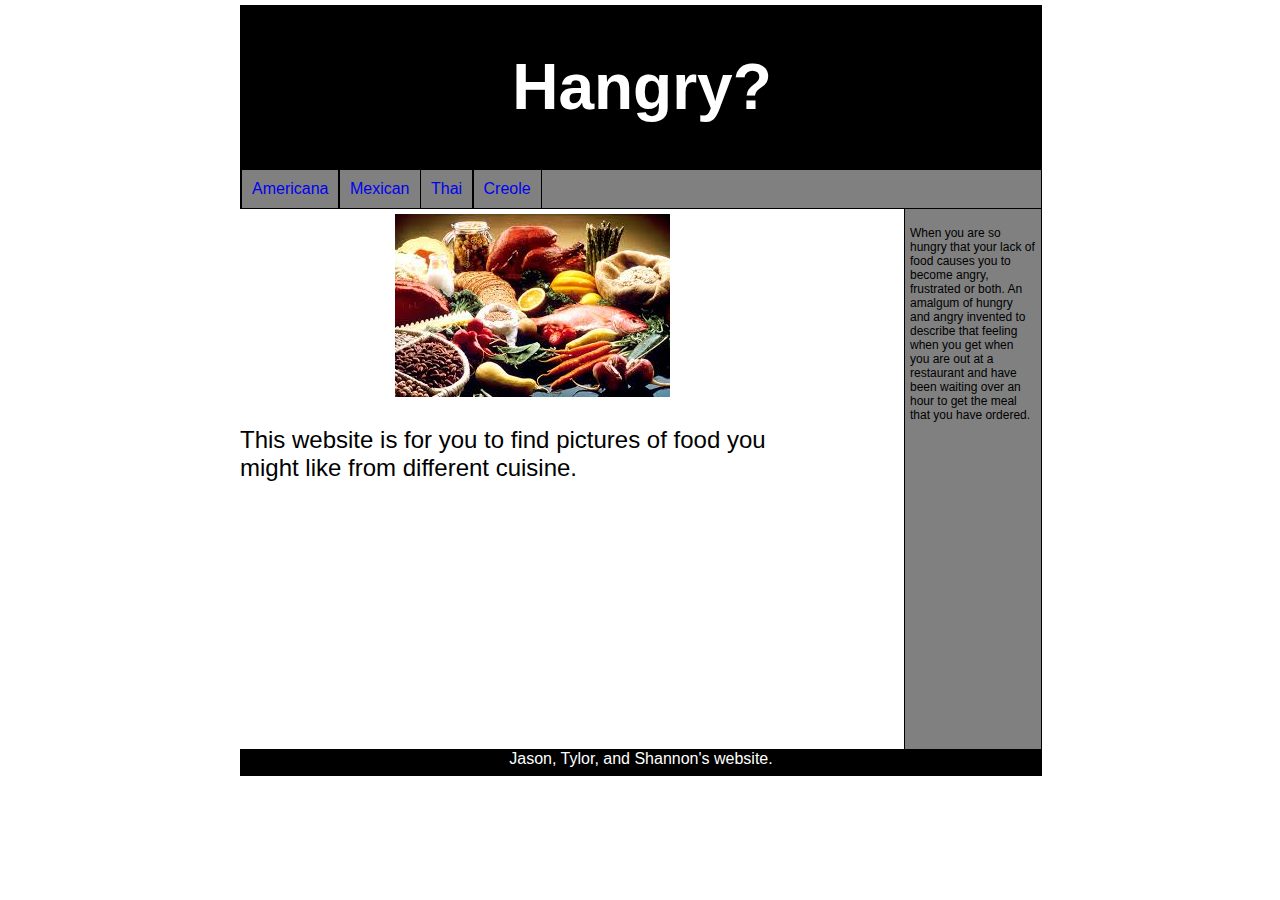
<file: index.html>
<!DOCTYPE html>
<html>
  <head>
    <title>Hanger Managment</title>
    <link rel="stylesheet" href="style.css">
  </head>
  <body>
    <header>
      <h1>Hangry?</h1>
    </header>
    <nav>
      <ul>
        <li> <a href="americana.html">Americana</a> </li>
        <li> <a href="mexican.html">Mexican</a> </li>
        <li> <a href="thai.html">Thai</a> </li>
        <li> <a href="creole.html">Creole</a> </li>
      </ul>
    </nav>
    <aside>
      <p>When you are so hungry that your lack of food causes you to become angry, frustrated or both. An amalgum of hungry and angry invented to describe that feeling when you get when you are out at a restaurant and have been waiting over an hour to get the meal that you have ordered.</p>
    </aside>
    <section>
      <img src="food_pic.jpg" alt="Picture of Food">
      <p>This website is for you to find pictures of food you might like from different cuisine.</p>
    </section>
    <footer>Jason, Tylor, and Shannon's website.</footer>
  </body>
</html>
</file>
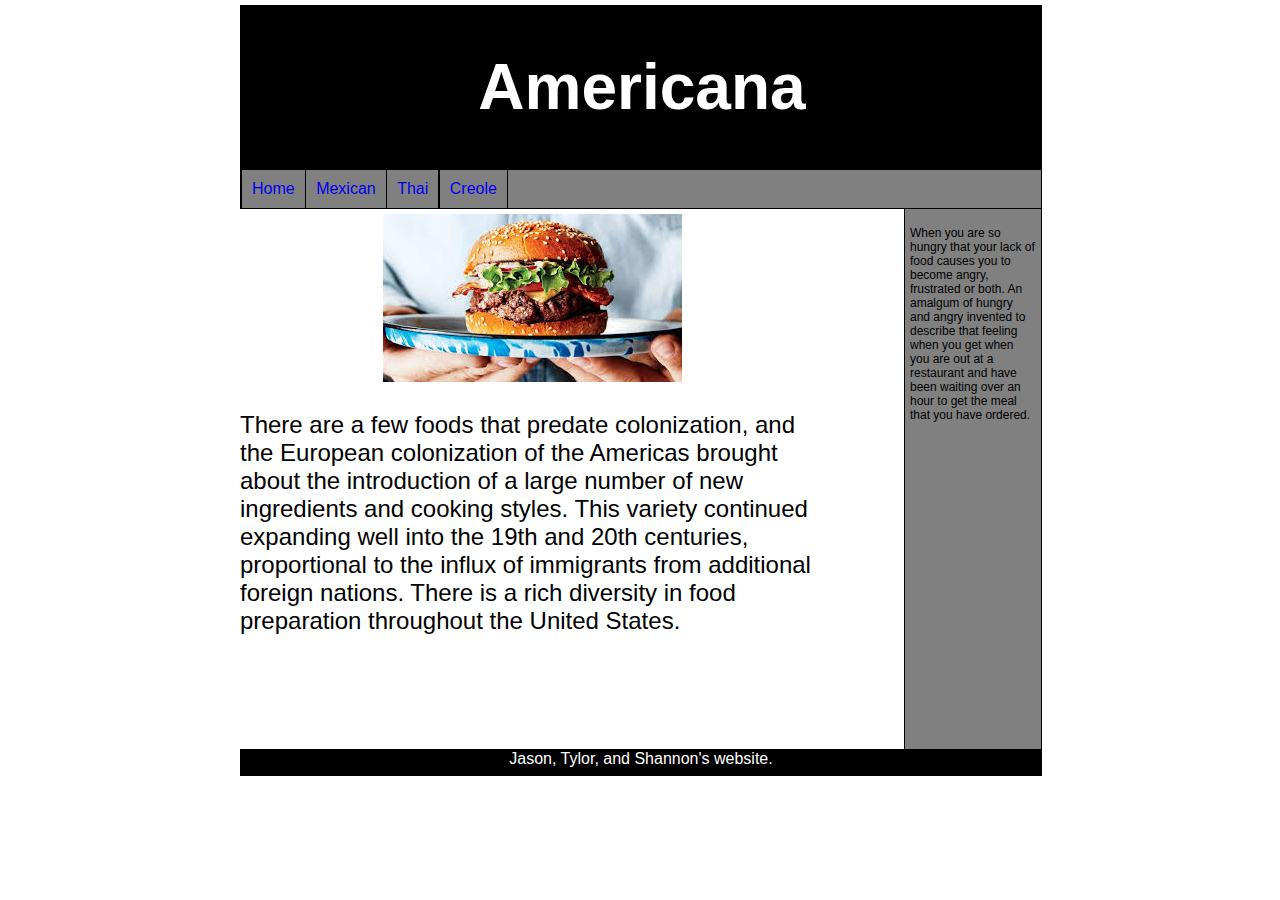
<file: americana.html>
<!DOCTYPE html>
<html>
  <head>
    <title>Americana</title>
    <link rel="stylesheet" href="style.css">
  </head>
  <body>
    <header>
      <h1>Americana</h1>
    </header>
      <nav>
        <ul>
          <li> <a href="index.html">Home</a> </li>
          <li> <a href="mexican.html">Mexican</a> </li>
          <li> <a href="thai.html">Thai</a> </li>
          <li> <a href="creole.html">Creole</a> </li>
        </ul>
      </nav>
      <aside>
        <p>When you are so hungry that your lack of food causes you to become angry, frustrated or both. An amalgum of hungry and angry invented to describe that feeling when you get when you are out at a restaurant and have been waiting over an hour to get the meal that you have ordered.</p>
      </aside>
      <section>
        <img src="burger.jpg" alt="Picture of a Burger">
        <p>There are a few foods that predate colonization, and the European colonization of the Americas brought about the introduction of a large number of new ingredients and cooking styles. This variety continued expanding well into the 19th and 20th centuries, proportional to the influx of immigrants from additional foreign nations. There is a rich diversity in food preparation throughout the United States.</p>
      </section>
    <footer>Jason, Tylor, and Shannon's website.</footer>
  </body>
</html>
</file>
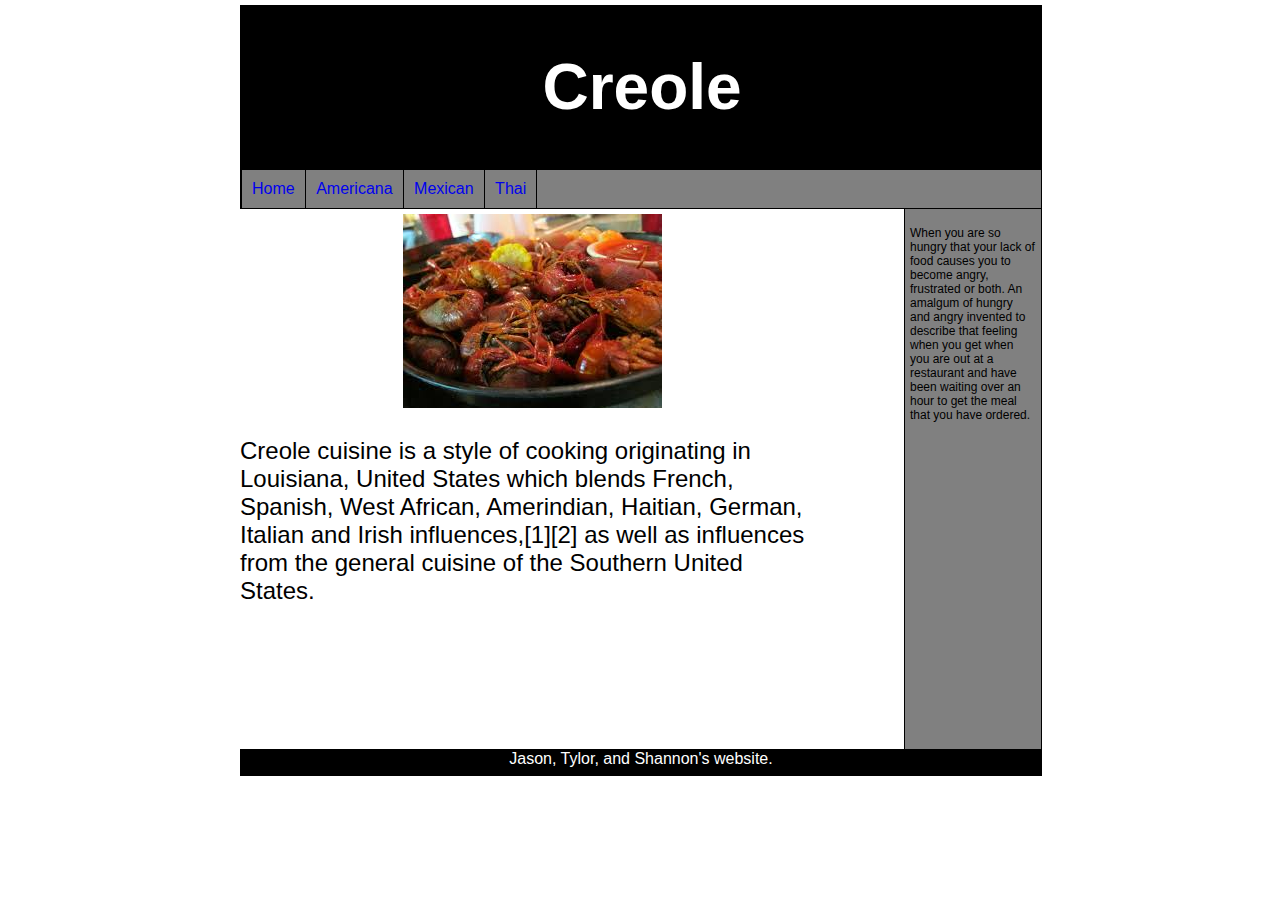
<file: creole.html>
<!DOCTYPE html>
<html>
  <head>
    <title>Creole</title>
    <link rel="stylesheet" href="style.css">
  </head>
  <body>
    <header>
      <h1>Creole</h1>
    </header>
      <nav>
        <ul>
          <li> <a href="index.html">Home</a></li>
          <li> <a href="americana.html">Americana</a> </li>
          <li> <a href="mexican.html">Mexican</a> </li>
          <li> <a href="thai.html">Thai</a> </li>
        </ul>
      </nav>
      <aside>
        <p>When you are so hungry that your lack of food causes you to become angry, frustrated or both. An amalgum of hungry and angry invented to describe that feeling when you get when you are out at a restaurant and have been waiting over an hour to get the meal that you have ordered.</p>
      </aside>
      <section>
        <img src="creole_food.jpg" alt="Picture of Creole Food">
        <p>Creole cuisine is a style of cooking originating in Louisiana, United States which blends French, Spanish, West African, Amerindian, Haitian, German, Italian and Irish influences,[1][2] as well as influences from the general cuisine of the Southern United States.</p>
      </section>
    <footer>Jason, Tylor, and Shannon's website.</footer>
  </body>
</html>
</file>
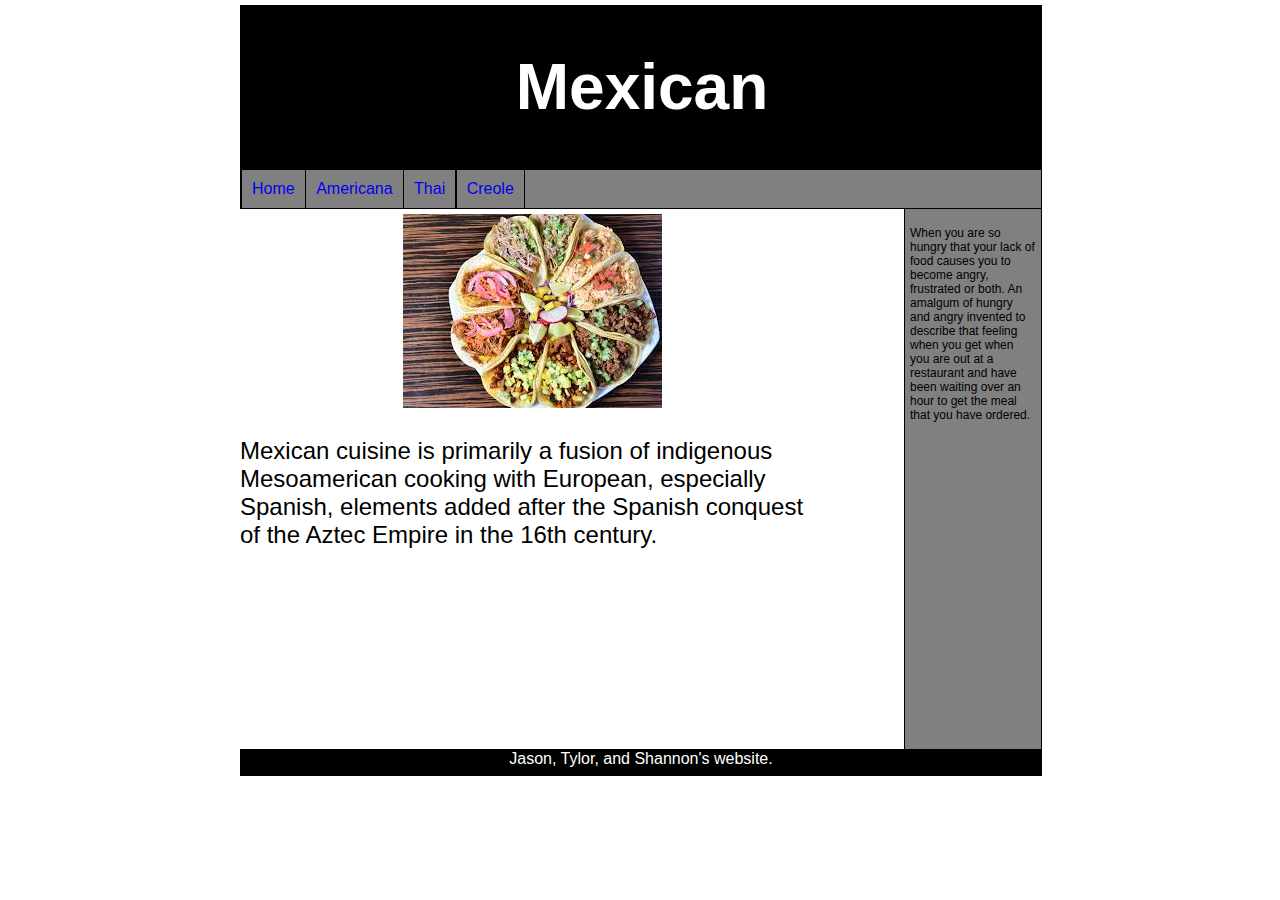
<file: mexican.html>
<!DOCTYPE html>
<html>
  <head>
    <title>Mexican</title>
    <link rel="stylesheet" href="style.css">
  </head>
  <body>
    <header>
      <h1>Mexican</h1>
    </header>
      <nav>
        <ul>
          <li> <a href="index.html">Home</a> </li>
          <li> <a href="americana.html">Americana</a> </li>
          <li> <a href="thai.html">Thai</a> </li>
          <li> <a href="creole.html">Creole</a> </li>
        </ul>
      </nav>
      <aside>
        <p>When you are so hungry that your lack of food causes you to become angry, frustrated or both. An amalgum of hungry and angry invented to describe that feeling when you get when you are out at a restaurant and have been waiting over an hour to get the meal that you have ordered.</p>
      </aside>
      <section>
        <img src="mexican.jpg" alt="Picture of Mexican Food">
        <p>Mexican cuisine is primarily a fusion of indigenous Mesoamerican cooking with European, especially Spanish, elements added after the Spanish conquest of the Aztec Empire in the 16th century.</p>
      </section>
    <footer>Jason, Tylor, and Shannon's website.</footer>
  </body>
</html>
</file>
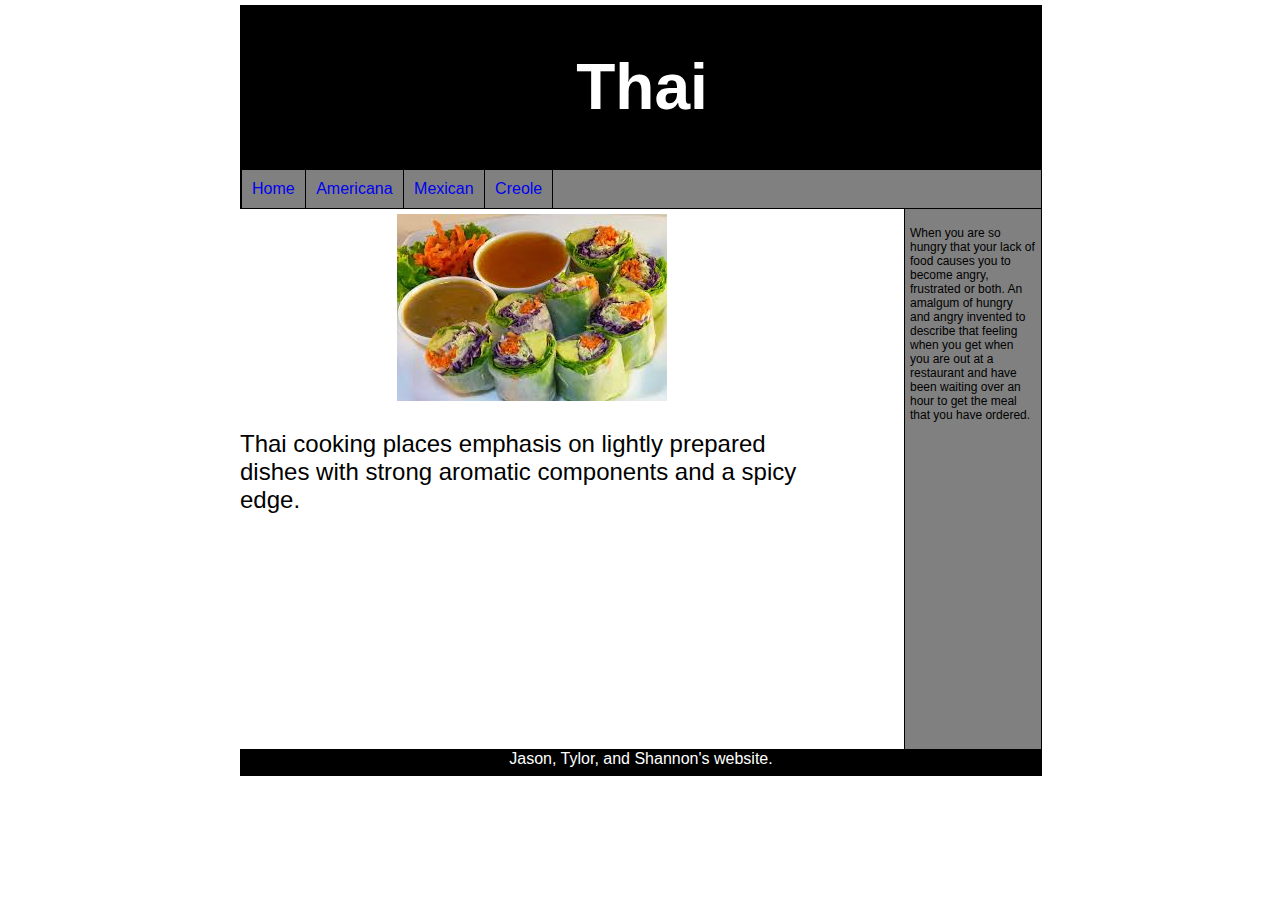
<file: thai.html>
<!DOCTYPE html>
<html>
  <head>
    <title>Thai</title>
    <link rel="stylesheet" href="style.css">
  </head>
  <body>
    <header>
      <h1>Thai</h1>
    </header>
      <nav>
        <ul>
          <li> <a href="index.html">Home</a> </li>
          <li> <a href="americana.html">Americana</a> </li>
          <li> <a href="mexican.html">Mexican</a> </li>
          <li> <a href="creole.html">Creole</a> </li>
        </ul>
      </nav>
      <aside>
        <p>When you are so hungry that your lack of food causes you to become angry, frustrated or both. An amalgum of hungry and angry invented to describe that feeling when you get when you are out at a restaurant and have been waiting over an hour to get the meal that you have ordered.</p>
      </aside>
      <section>
        <img src="thai_food.jpg" alt="Picture of Thai Food">
        <p>Thai cooking places emphasis on lightly prepared dishes with strong aromatic components and a spicy edge.</p>
      </section>
    <footer>Jason, Tylor, and Shannon's website.</footer>
  </body>
</html>
</file>
<file: style.css>
html {
  height: 60%;
}
body {
  width: 800px;
  height: 100%;
  padding-top: 5px;
  margin: 0 auto;
  font-family: Arial;
}
header {
  background-color: Black;
  color: White;
  text-align: center;
  padding: 2px;
  padding-right: 0px;
  font-size: 32px;
  display: block;
  width: 100%;
  border: 1px;
}
nav {
  background-color: grey;
  border: 1px black solid;
  width: 100%;
  padding: 0px;
}
nav ul {
  border-bottom: 5px;
  list-style-type: none;
  padding: 0px;
  margin: 0px;
}
nav li {
  display: inline-block;
  border: 1px black solid;
  margin-right: -5px;
  margin-top: -1px;
  margin-bottom: -1px;
}
nav li a {
  text-decoration: none;
  display: block;
  padding: 10px;
  vertical-align: middle;
}
a {
  color: ;
}
section {
  width: 73%;
  display: inline-block;
  float: left;
  font-size: 24px;
}
section img{
  display: block;
  margin-left: auto;
  margin-right: auto;
  padding: 5px
}
aside {
  float: right;
  background-color: grey;
  width: 17%;
  display: inline-block;
  border: 1px black solid;
  min-height: 100%;
  font-size: 12px;
  margin: -1px;
  margin-right: -2px;
}
aside ul {
  list-style-type: none;
}
aside p {
  padding: 5px;
}
footer {
  width: 100%;
  background-color: black;
  color: white;
  clear: both;
  display: block;
  text-align: center;
  height: 25px;
  padding: 1px;
}
</file>
